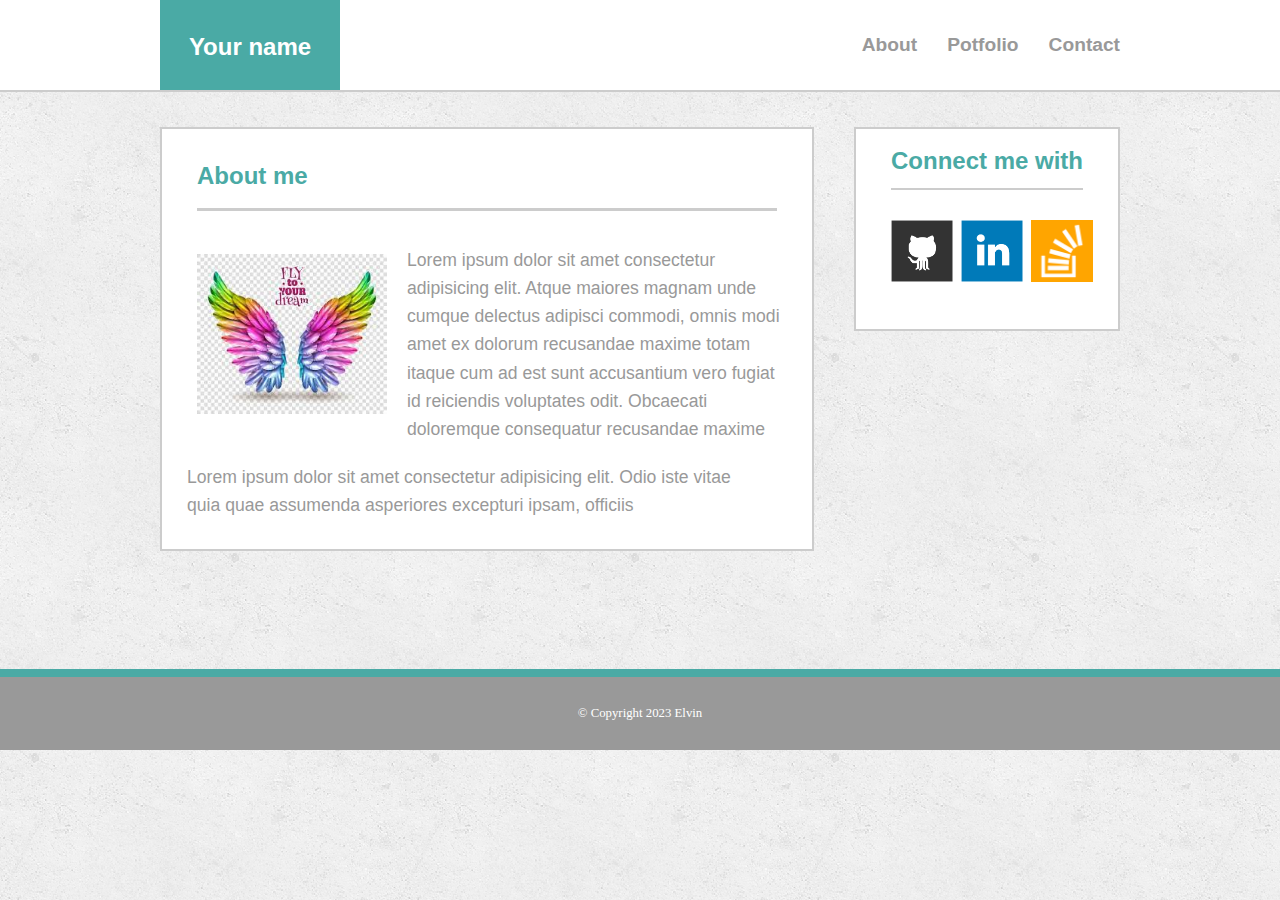
<file: index.html>
<!DOCTYPE html>
<html lang="en">
  <head>
    <meta charset="UTF-8" />
    <meta name="viewport" content="width=device-width, initial-scale=1.0" />
    <title>Document</title>
    <link rel="stylesheet" href="./assets/css/reset.css" />
    <link rel="stylesheet" href="./assets/css/style.css" />
  </head>
  <body>
    <header>
      <nav class="ul-classes">
        <ul class="first-ul">
          <div id="your-name-color">
            <li class="your-name"><a href="#">Your name</a></li>
          </div>
        </ul>
        <ul class="second-ul">
          <li class="left-to-right"><a href="./index.html">About</a></li>
          <li><a href="./portfolio.html">Potfolio</a></li>
          <li><a href="./contact.html">Contact</a></li>
        </ul>
      </nav>
    </header>

    <!-- MAIN PART -->
    <main>
      <section>
        <div class="container">
          <div class="abc">
            <h2>About me</h2>
            <div class="p-class">
              <div>
              <img src="./assets/images/pic1.jpg" alt="main-pic" />
              </div>
              <p>
                Lorem ipsum dolor sit amet consectetur adipisicing elit. Atque
                maiores magnam unde cumque delectus adipisci commodi, omnis modi
                amet ex dolorum recusandae maxime totam itaque cum ad est sunt
                accusantium vero fugiat id reiciendis voluptates odit. Obcaecati
                doloremque consequatur recusandae maxime
              </p>
            </div>
            <p class="p-class-second">
              Lorem ipsum dolor sit amet consectetur adipisicing elit. Odio iste
              vitae quia quae assumenda asperiores excepturi ipsam, officiis
            </p>
          </div>

          <div class="contact-me">
            <div><h2>Connect me with</h2></div>

            <div class="icons">
              <div>
                <a href="#"
                  ><img src="./assets/images/github.png" alt="GitHub"
                /></a>
              </div>
              <div>
                <a href="#"
                  ><img src="./assets/images/linkedin.png" alt="Link"
                /></a>
              </div>
              <div>
                <a href="#"
                  ><img src="./assets/images/stackoverflow.png" alt="stack"
                /></a>
              </div>
            </div>
          </div>
        </div>
      </section>
    </main>

    <footer>
      <div class="down-class">
        <h3>&copy; Copyright 2023 Elvin</h3>
      </div>
    </footer>
  </body>
</html>
</file>
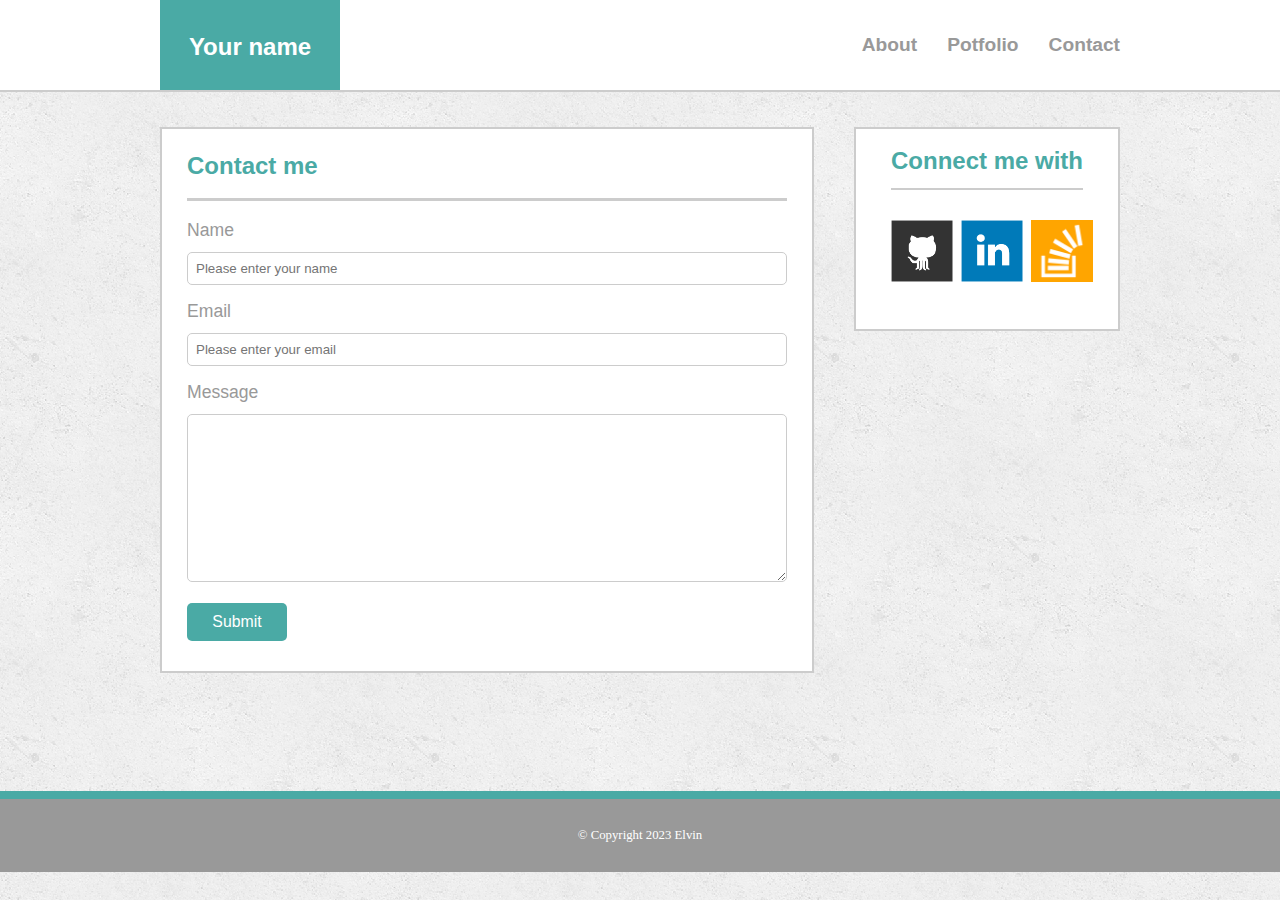
<file: contact.html>
<!DOCTYPE html>
<html lang="en">
  <head>
    <meta charset="UTF-8" />
    <meta name="viewport" content="width=device-width, initial-scale=1.0" />
    <title>Document</title>
    <link rel="stylesheet" href="./assets/css/reset.css" />
    <link rel="stylesheet" href="./assets/css/contactstyle.css" />
  </head>
  <body>
    <header>
      <nav class="ul-classes">
        <ul class="first-ul">
          <div id="your-name-color">
            <li class="your-name"><a href="#">Your name</a></li>
          </div>
        </ul>
        <ul class="second-ul">
          <li class="left-to-right"><a href="./index.html">About</a></li>
          <li><a href="./portfolio.html">Potfolio</a></li>
          <li><a href="./contact.html">Contact</a></li>
        </ul>
      </nav>
    </header>
    <main>
      <section>
        <div class="container">
          <div class="label-main">
            <h2>Contact me</h2>
          <!-- </div> -->
          <div class="label-class">
            <label for="Name">Name</label>
            <div>
              <input type="text" placeholder="Please enter your name" />
            </div>
            <label for="Email">Email</label>
            <div>
              <input type="email" placeholder="Please enter your email" />
            </div>
            <label for="Message">Message</label>
            <div>
              <textarea rows="10"></textarea>
            </div>
            <a href="#">Submit</a>
          </div>
          </div>

          <div class="contact-me">
            <div><h2>Connect me with</h2></div>

            <div class="icons">
              <div>
                <a href="#"
                  ><img src="./assets/images/github.png" alt="GitHub"
                /></a>
              </div>
              <div>
                <a href="#"
                  ><img src="./assets/images/linkedin.png" alt="Link"
                /></a>
              </div>
              <div>
                <a href="#"
                  ><img src="./assets/images/stackoverflow.png" alt="stack"
                /></a>
              </div>
            </div>
          </div>
        </div>
      </section>
    </main>

    <footer>
      <div class="down-class">
        <h3>&copy; Copyright 2023 Elvin</h3>
      </div>
    </footer>
  </body>
</html>
</file>
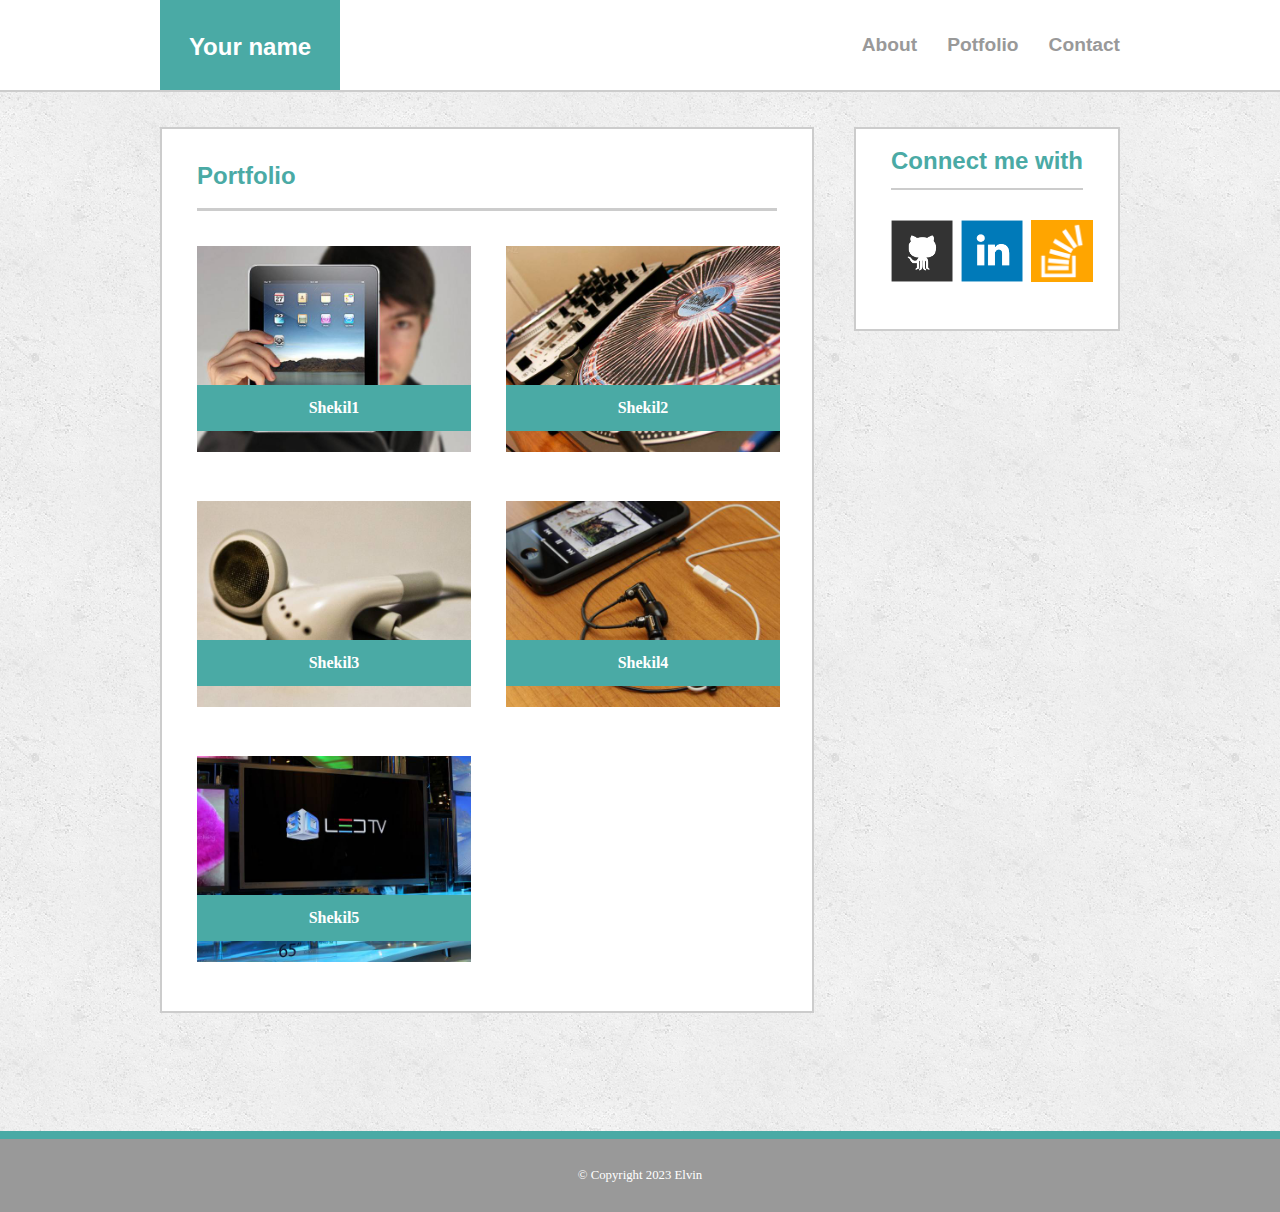
<file: portfolio.html>
<!DOCTYPE html>
<html lang="en">
  <head>
    <meta charset="UTF-8" />
    <meta name="viewport" content="width=device-width, initial-scale=1.0" />
    <title>Document</title>
    <link rel="stylesheet" href="./assets/css/reset.css" />
    <link rel="stylesheet" href="./assets/css/portfolio.css" />
  </head>
  <body>
    <header>
      <nav class="ul-classes">
        <ul class="first-ul">
          <div id="your-name-color">
            <li class="your-name"><a href="#">Your name</a></li>
          </div>
        </ul>
        <ul class="second-ul">
          <li class="left-to-right"><a href="./index.html">About</a></li>
          <li><a href="./portfolio.html">Potfolio</a></li>
          <li><a href="./contact.html">Contact</a></li>
        </ul>
      </nav>
    </header>
    <main>
      <section>
        <div class="container">
          <div class="abc">
            <h2>Portfolio</h2>
            <div class="pics">
              <div class="pictures">
                <img src="./assets/images/1.jpg" alt="shekil1" />
                <div class="h3-class">
                  <h3>Shekil1</h3>
                </div>
              </div>

              <div class="pictures">
                <img src="./assets/images/2.jpg" alt="shekil2" />
                <div class="h3-class">
                  <h3>Shekil2</h3>
                </div>
              </div>

              <div class="pictures">
                <img src="./assets/images/3.jpg" alt="shekil3" />
                <div class="h3-class">
                  <h3>Shekil3</h3>
                </div>
              </div>

              <div class="pictures">
                <img src="./assets/images/4.jpg" alt="shekil4" />
                <div class="h3-class">
                  <h3>Shekil4</h3>
                </div>
              </div>
              <div class="pictures">
                <img src="./assets/images/5.jpg" alt="shekil5" />
                <div class="h3-class">
                  <h3>Shekil5</h3>
                </div>
              </div>
            </div>
          </div>

          <div class="contact-me">
            <div><h2>Connect me with</h2></div>

            <div class="icons">
              <div>
                <a href="#"
                  ><img src="./assets/images/github.png" alt="GitHub"
                /></a>
              </div>
              <div>
                <a href="#"
                  ><img src="./assets/images/linkedin.png" alt="Link"
                /></a>
              </div>
              <div>
                <a href="#"
                  ><img src="./assets/images/stackoverflow.png" alt="stack"
                /></a>
              </div>
            </div>
          </div>
        </div>
      </section>
    </main>
    <footer>
      <div class="down-class">
        <h3>&copy; Copyright 2023 Elvin</h3>
      </div>
    </footer>
  </body>
</html>
</file>
<file: assets/css/style.css>
header {
  width: 100%;
  background-color: #fff;
  border-bottom: 2px solid #ccc;
  height: 90px;
  margin: 0 auto;
  padding: 0 auto;
}

body {
  background: url(../images/pic8.png);
}

/* .your-name li{
 padding-top: 40px;
} */
#your-name-color {
    background-color: #4aaaa5;
    width: 180px;
  height: 55px;
  /* border: 1px solid blue; */
  margin-top: -35px;
  text-align: center;
  padding-top: 35px;
  color: #fff;
  /*  */
}
#your-name-color a{
    color: #fff;
    font-family: Arial, Helvetica, sans-serif;
    font-size: 1.5em;
}

.ul-classes,
.second-ul {
  display: flex;
}

.second-ul {
  margin-left: auto;
  gap: 30px;
}

ul{
  margin: 35px 160px;
}

main {
    margin: 35px 160px;
  }
nav ul li a {
  text-decoration: none;
  font-size: 1.2em;
  font-weight: bolder;
  font-family: Arial, Helvetica, sans-serif;
  color: #999;
}

.contact-me {
  display: flex;
  border: 2px solid #ccc;
  background: #fff;
  flex: 1;
  height: 200px;
}
.contact-me {
  display: flex;
  flex-direction: column;
}
.abc h2 {
  font-family: Arial, Helvetica, sans-serif;
  font-size: 1.5em;
  font-weight: bolder;
  border-bottom: 3px solid#ccc;
  margin: 35px;
  padding-bottom: 20px;
  color: #4aaaa5;
}

.contact-me h2 {
  font-family: Arial, Helvetica, sans-serif;
  font-size: 1.5em;
  font-weight: bolder;
  border-bottom: 2px solid#ccc;
  margin: 20px 35px;
  padding-bottom: 15px;
  color: #4aaaa5;
}

.icons {
  display: flex;
  gap: 8px;
  margin: 10px 25px 10px 35px;
}

.abc {
  border: 2px solid #ccc;
  background: #fff;
  flex: 3;
  /* gap: 20px; */
}
.p-class {
  display: flex;
}
 .p-class img {
  margin: 8px 20px 0px 35px;
  /* display: inline; */
 }

.p-class p {
  font-family: Arial, Helvetica, sans-serif;
  font-size: 1.1em;
  color: #999;
  margin-right: 22px;
  line-height: 1.6em;
}

.p-class-second {
  margin-top: 20px;
}
.p-class-second {
  font-family: Arial, Helvetica, sans-serif;
  font-size: 1.1em;
  color: #999;
  margin-right: 60px;
  line-height: 1.6em;
  margin-left: 25px;
  padding-bottom: 30px;
}
.container {
  display: flex;
  gap: 40px;
  padding-bottom: 83px;
}

.icons img {
  width: 62px;
  height: 62px;
}

.abc img {
  width: 190px;
  height: 160px;
  ;
  /* margin: 3px 15px; */
}

.down-class {
  background: #999;
  border-top: 8px solid#4aaaa5;
  text-align: center;
  color: #fff;
  font-size: 0.8em;
  padding: 30px;
}
</file>
<file: assets/css/contactstyle.css>
header {
  width: 100%;
  background-color: #fff;
  border-bottom: 2px solid #ccc;
  height: 90px;
  margin: 0 auto;
  padding: 0 auto;
}

body {
  background: url(../images/pic8.png);
}

/* .your-name li{
 padding-top: 40px;
} */
#your-name-color {
    background-color: #4aaaa5;
    width: 180px;
  height: 55px;
  /* border: 1px solid blue; */
  margin-top: -35px;
  text-align: center;
  padding-top: 35px;
  color: #fff;
  /*  */
}
#your-name-color a{
    color: #fff;
    font-family: Arial, Helvetica, sans-serif;
    font-size: 1.5em;
}

.ul-classes,
.second-ul {
  display: flex;
}

.second-ul {
  margin-left: auto;
  gap: 30px;
}

ul{
  margin: 35px 160px;
}

main {
    margin: 35px 160px;
  }
nav ul li a {
  text-decoration: none;
  font-size: 1.2em;
  font-weight: bolder;
  font-family: Arial, Helvetica, sans-serif;
  color: #999;
}

.contact-me {
  display: flex;
  border: 2px solid #ccc;
  background: #fff;
  flex: 1;
  height: 200px;
}
.contact-me {
  display: flex;
  flex-direction: column;
}


.contact-me h2 {
  font-family: Arial, Helvetica, sans-serif;
  font-size: 1.5em;
  font-weight: bolder;
  border-bottom: 2px solid#ccc;
  margin: 20px 35px;
  padding-bottom: 15px;
  color: #4aaaa5;
}

.icons {
  display: flex;
  gap: 8px;
  margin: 10px 25px 10px 35px;
}

.label-main {
  border: 2px solid #ccc;
  background: #fff;
  flex: 3;
  /* gap: 20px; */
}
.label-class {
  display: flex;

  gap: 8px;/
}
 

.label-main h2 {
  font-family: Arial, Helvetica, sans-serif;
  font-size: 1.5em;
  font-weight: bolder;
  border-bottom: 3px solid#ccc;
  /* margin: 25px; */
  margin: 25px 25px 15px 25px;
  padding-bottom: 20px;
  color: #4aaaa5;
}

.label-class {
  font-family: Arial, Helvetica, sans-serif;
  font-size: 1.1em;
  color: #999;
  /* margin-right: 22px; */
  line-height: 1.6em;
  margin: 5px 25px 0px 25px;
}

.label-class input,
.label-class textarea {
  padding: 8px;
  border-radius: 5px;
  border: 1px solid #ccc;
  margin-bottom: 4px;
  width: 97%;

}

/* .label-class textarea {
  margin-bottom: 1px;
} */

.label-class a {
  text-decoration: none;
  background-color: #4aaaa5;
  color: #fff;
  font-size: 0.9em;
  width: 15%;
  padding: 5px;
  text-align: center;
  border-radius: 5px;
  margin-bottom: 30px;
}

.label-class  {
  display: flex;
  flex-direction: column;
}

.container {
  display: flex;
  gap: 40px;
  padding-bottom: 83px;
}

.icons img {
  width: 62px;
  height: 62px;
}



.down-class {
  background: #999;
  border-top: 8px solid#4aaaa5;
  text-align: center;
  color: #fff;
  font-size: 0.8em;
  padding: 30px;
}
</file>
<file: assets/css/portfolio.css>
/* PORTFOLIO PART */
header {
    width: 100%;
    background-color: #fff;
    border-bottom: 2px solid #ccc;
    height: 90px;
    margin: 0 auto;
    padding: 0 auto;
  }
  
  body {
    background: url(../images/pic8.png);
  }
  
  #your-name-color {
    background-color: #4aaaa5;
    width: 180px;
  height: 55px;
  /* border: 1px solid blue; */
  margin-top: -35px;
  text-align: center;
  padding-top: 35px;
  color: #fff;
  /*  */
}
#your-name-color a{
    color: #fff;
    font-family: Arial, Helvetica, sans-serif;
    font-size: 1.5em;
}

.ul-classes,
.second-ul {
  display: flex;
}

.second-ul {
  margin-left: auto;
  gap: 30px;
}

ul{
  margin: 35px 160px;
}

main {
    margin: 35px 160px;
  }
nav ul li a {
  text-decoration: none;
  font-size: 1.2em;
  font-weight: bolder;
  font-family: Arial, Helvetica, sans-serif;
  color: #999;
}

.contact-me {
  display: flex;
  border: 2px solid #ccc;
  background: #fff;
  flex: 1;
  height: 200px;
}
.contact-me {
  display: flex;
  flex-direction: column;
}
.abc h2 {
  font-family: Arial, Helvetica, sans-serif;
  font-size: 1.5em;
  font-weight: bolder;
  border-bottom: 3px solid#ccc;
  margin: 35px;
  padding-bottom: 20px;
  color: #4aaaa5;
}

.contact-me h2 {
  font-family: Arial, Helvetica, sans-serif;
  font-size: 1.5em;
  font-weight: bolder;
  border-bottom: 2px solid#ccc;
  margin: 20px 35px;
  padding-bottom: 15px;
  color: #4aaaa5;
}

.icons {
  display: flex;
  gap: 8px;
  margin: 10px 25px 10px 35px;
}

.abc {
  border: 2px solid #ccc;
  background: #fff;
  flex: 4;
  /* gap: 20px; */
}


.container {
    display: flex;
    gap: 40px;
    padding-bottom: 83px;
  }
  
  .icons img {
    width: 62px;
    height: 62px;
  }
  
  .abc img {
    width: 190px;
    height: 160px;
    ;
    /* margin: 3px 15px; */
  }


  .down-class {
    background: #999;
    border-top: 8px solid#4aaaa5;
    text-align: center;
    color: #fff;
    font-size: 0.8em;
    padding: 30px;
  }
  





.pics  img{
    margin-left: 35px;
    width: 274px;
    height: 206px;
    
  }
  
  .pictures div h3 {
    margin-left: 35px;
  }

  .pics {
    display: flex;
    flex-flow: row wrap;
    /* margin-right: 35px; */
    /* gap: 15px; */
    
  }
  

  .h3-class h3 {
    position: relative;
    bottom: 70px;
    text-align: center;
    background-color: #4aaaa5;
    padding: 15px;
    color: #fff;
    font-weight: bolder;
   
  }
</file>
